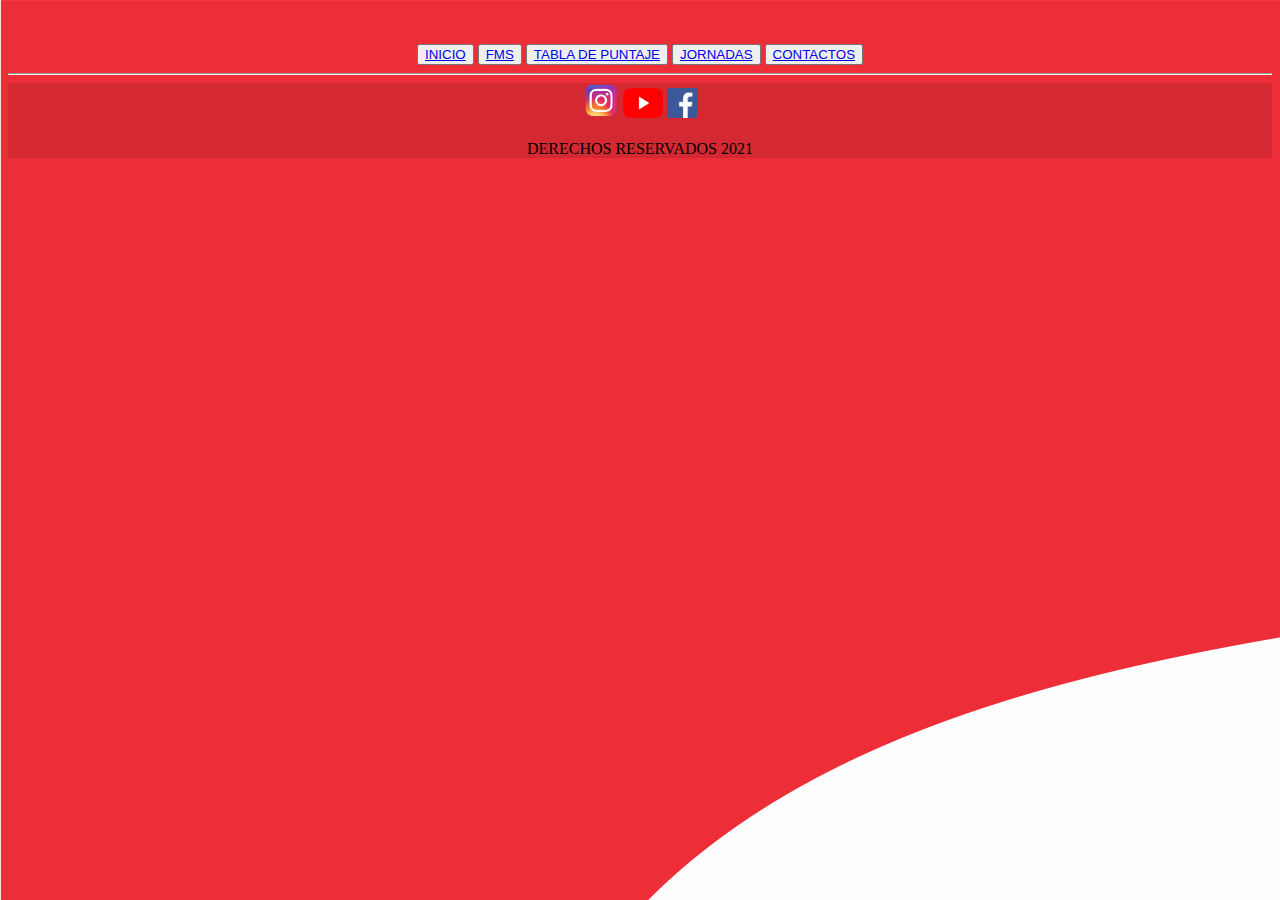
<file: CONTACTOS.html>
<body background="PAGINA UTILIDADES/FONDO DE PAGINA.png">
    <br> <br>
    <center>
    <button><a href="index.html">INICIO</a></button>
    <button><a href="FMS.html">FMS</a></button>
    <button><a href="TABLA DE PUNTAJE.html">TABLA DE PUNTAJE</a></button>
    <button><a href="JORNADAS.html">JORNADAS</a></button>
    <button><a href="CONTACTOS.html">CONTACTOS</a></button>
    </center>
    <hr>

    <!-- pie de pagina (footer) -->
    <center>
        <footer style="background-color: rgba(0, 0, 0, 0.100);">
    <a href="https://www.instagram.com/" target="_blank"><img src="PAGINA UTILIDADES/instagram.png" alt="instagram" style="width: 35px;height: 35px;"></a>
    <a href="https://www.youtube.com/channel/UCvbTYgbzLcCginSC03fhmwg" target="_blank"><img src="PAGINA UTILIDADES/youtube logo.png" alt="youtube" style="width: 40px;height: 30px;"></a>
    <a href="https://www.facebook.com/fmsperu.UR" target="_blank"><img src="PAGINA UTILIDADES/FACEBOOK COMPLETO.png" alt="facebook" style="width: 30px;height: 30px;"></a>
    <BR>
    <br>

        DERECHOS RESERVADOS 2021
    </center></footer>
</body>
</file>
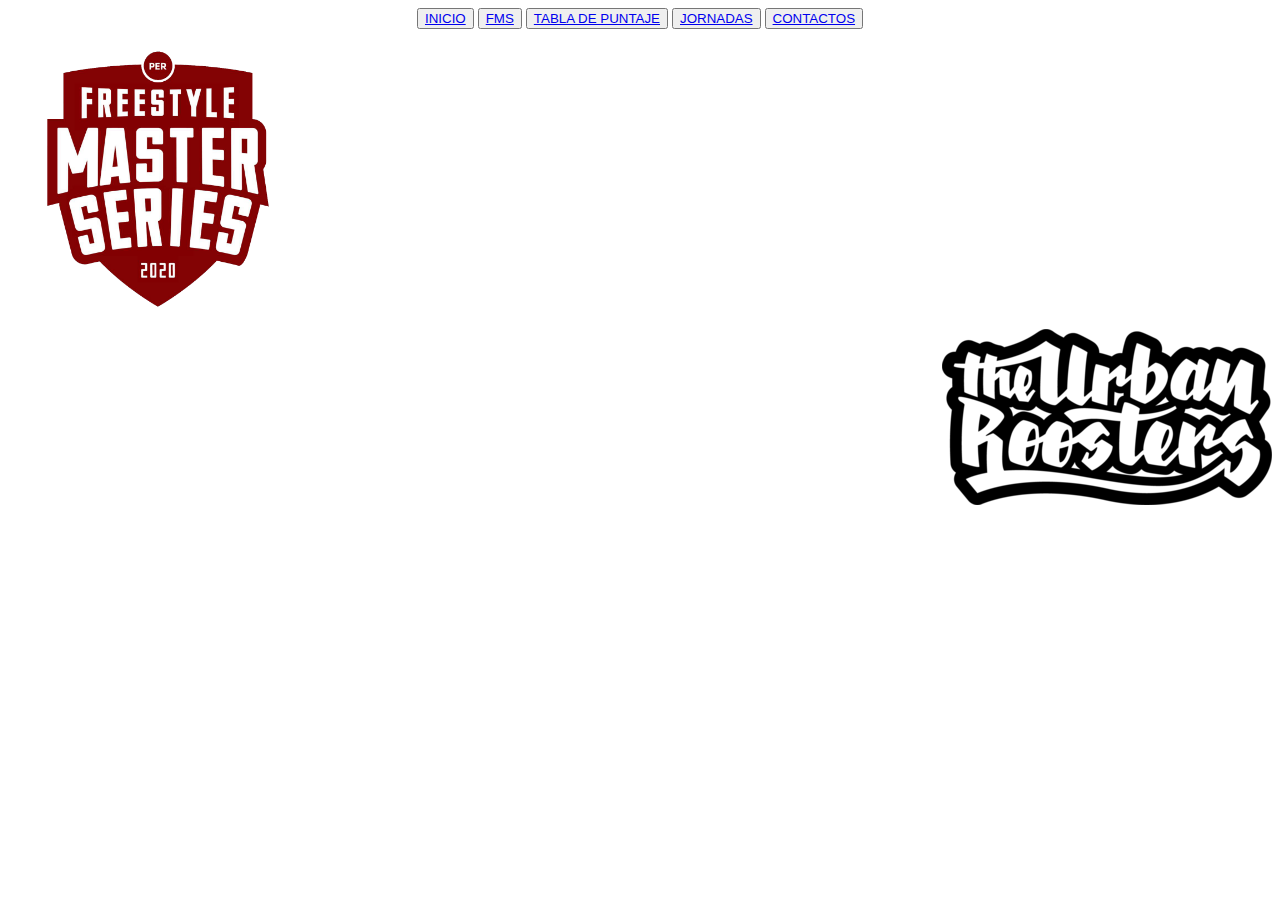
<file: inicio.html>
<body>
    <center> 
    <button><a href="INICIO">INICIO</a></button>
    <button><a href="FMS">FMS</a></button>
    <button><a href="TABLA DE PUNTAJE">TABLA DE PUNTAJE</a></button>
    <button><a href="JORNADAS">JORNADAS</a></button>
    <button><a href="CONTACTOS">CONTACTOS</a></button>
    </center>

    <div align="left"><img src="PAGINA UTILIDADES/FMS_Peru2.png" alt="LOGO FMS" style="width: 300px;height: 300px;"></div>
    <div align="right"><img src="PAGINA UTILIDADES/unnamed.png" alt="logo urbanrooster" styler="width: 300px;height: 300px"></div>
</body>
</file>
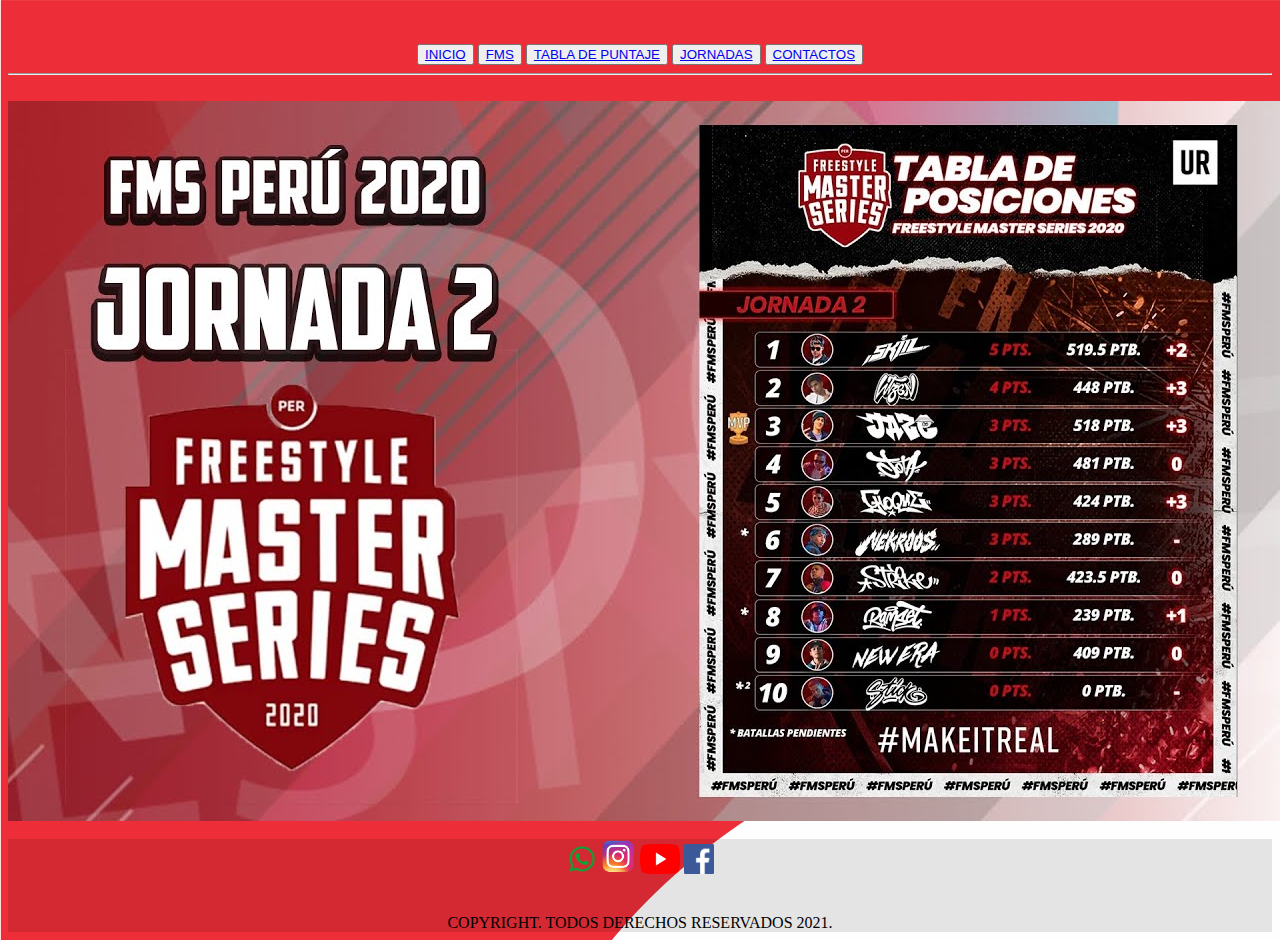
<file: TABLA DE PUNTAJE.html>
<body background="PAGINA UTILIDADES/FONDO DE PAGINA.png">
    <br> <br>
    <center>
        <header>
            <nav>
               <button><a href="INICIO.html">INICIO</a></button>
               <button><a href="FMS.html">FMS</a></button>
               <button><a href="TABLA DE PUNTAJE.html">TABLA DE PUNTAJE</a></button>
               <button><a href="JORNADAS.html">JORNADAS</a></button>
               <button><a href="#codigo01">CONTACTOS</a></button>
           </nav>
       </header>
    </center>
    <hr>
    <br>
    <center>
    <img src="PAGINA UTILIDADES/FMS tabla.jpg"
    </center>
    <BR>
        <BR>
    <!-- pie de pagina (footer) -->
    <center>
        <footer style="background-color: rgba(0, 0, 0, 0.100);" id="codigo01">
            <a href="https://wa.me/933723587" target="_blank"><img src="PAGINA UTILIDADES/whatsapp-2.png" alt="whatsapp" style="width: 30px;height: 30px;"></a>
            <a href="https://www.instagram.com/" target="_blank"><img src="PAGINA UTILIDADES/instagram.png" alt="instagram" style="width: 35px;height: 35px;"></a>
            <a href="https://www.youtube.com/channel/UCvbTYgbzLcCginSC03fhmwg" target="_blank"><img src="PAGINA UTILIDADES/youtube logo.png" alt="youtube" style="width: 40px;height: 30px;"></a>
            <a href="https://www.facebook.com/fmsperu.UR" target="_blank"><img src="PAGINA UTILIDADES/FACEBOOK COMPLETO.png" alt="facebook" style="width: 30px;height: 30px;"></a>
    <BR>
    <br>
    <br>
            COPYRIGHT. TODOS DERECHOS RESERVADOS 2021.
        </footer>
    </center>
</body>
</file>
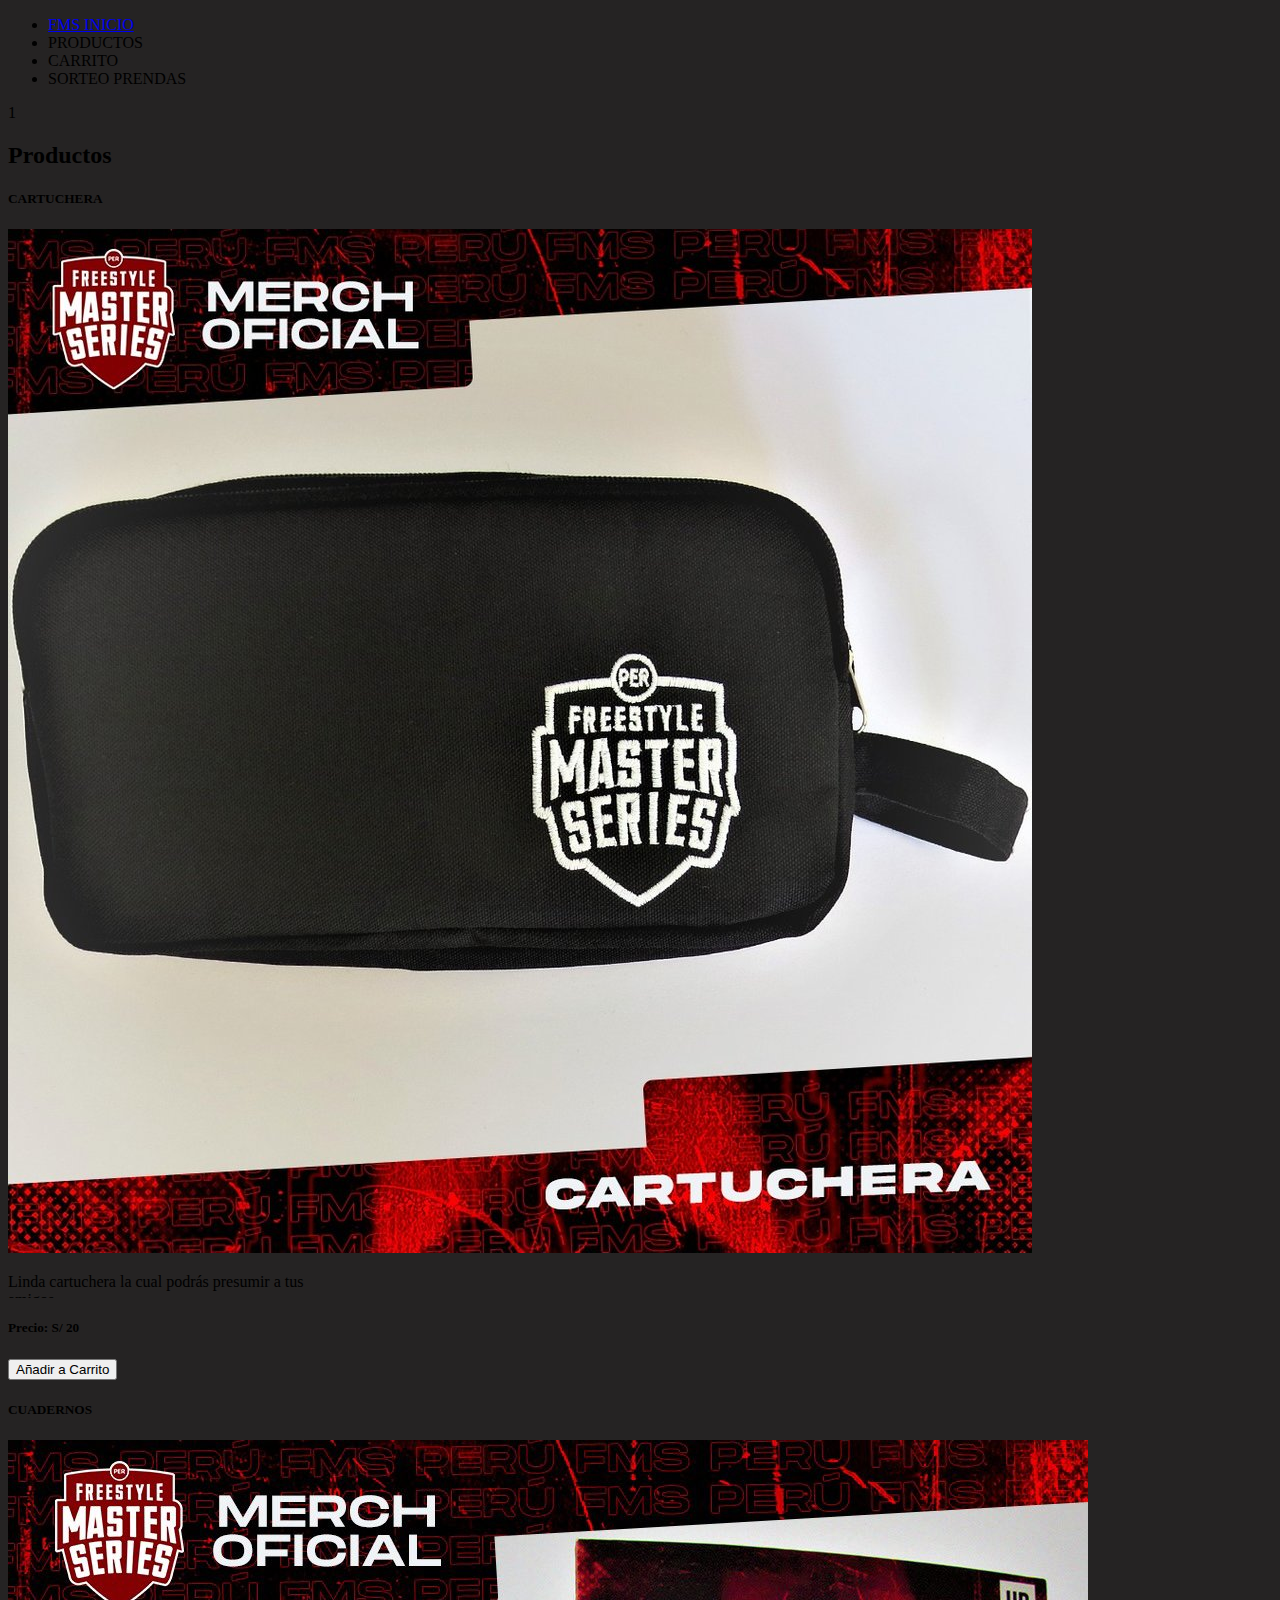
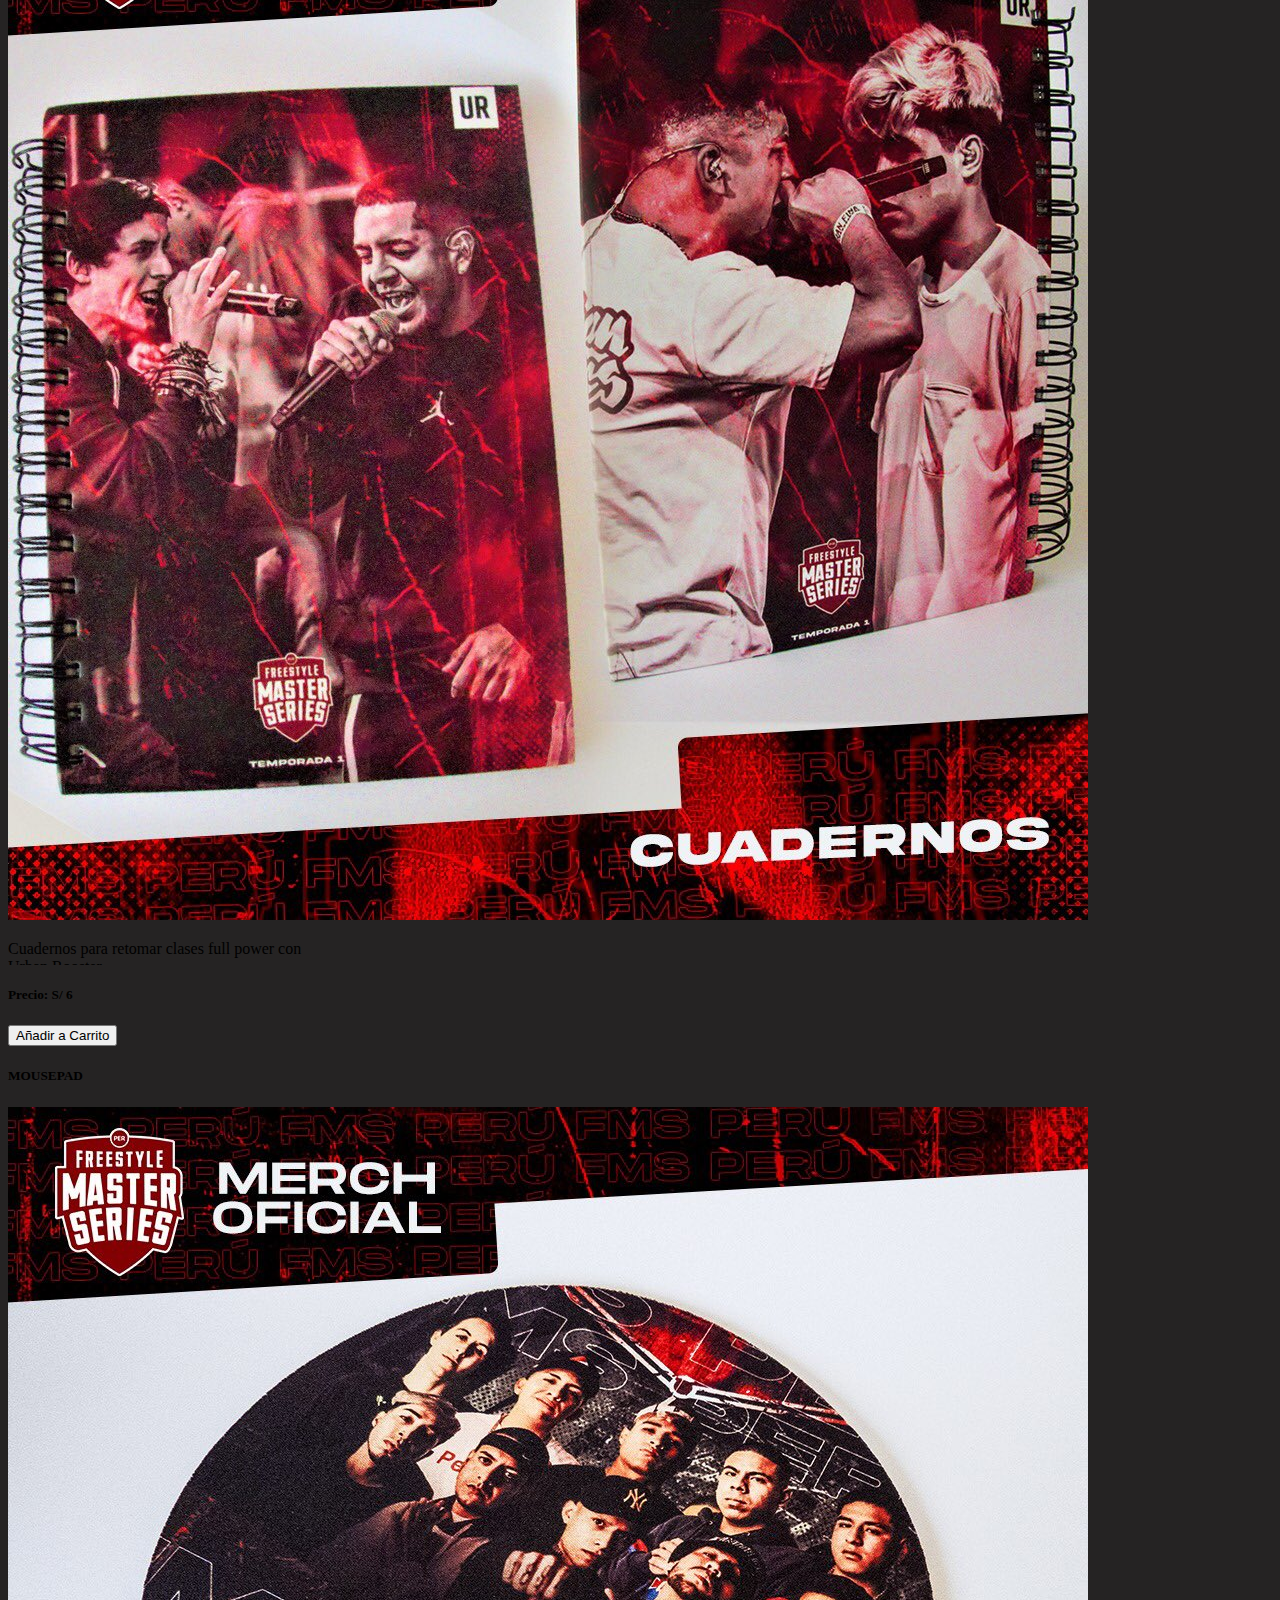
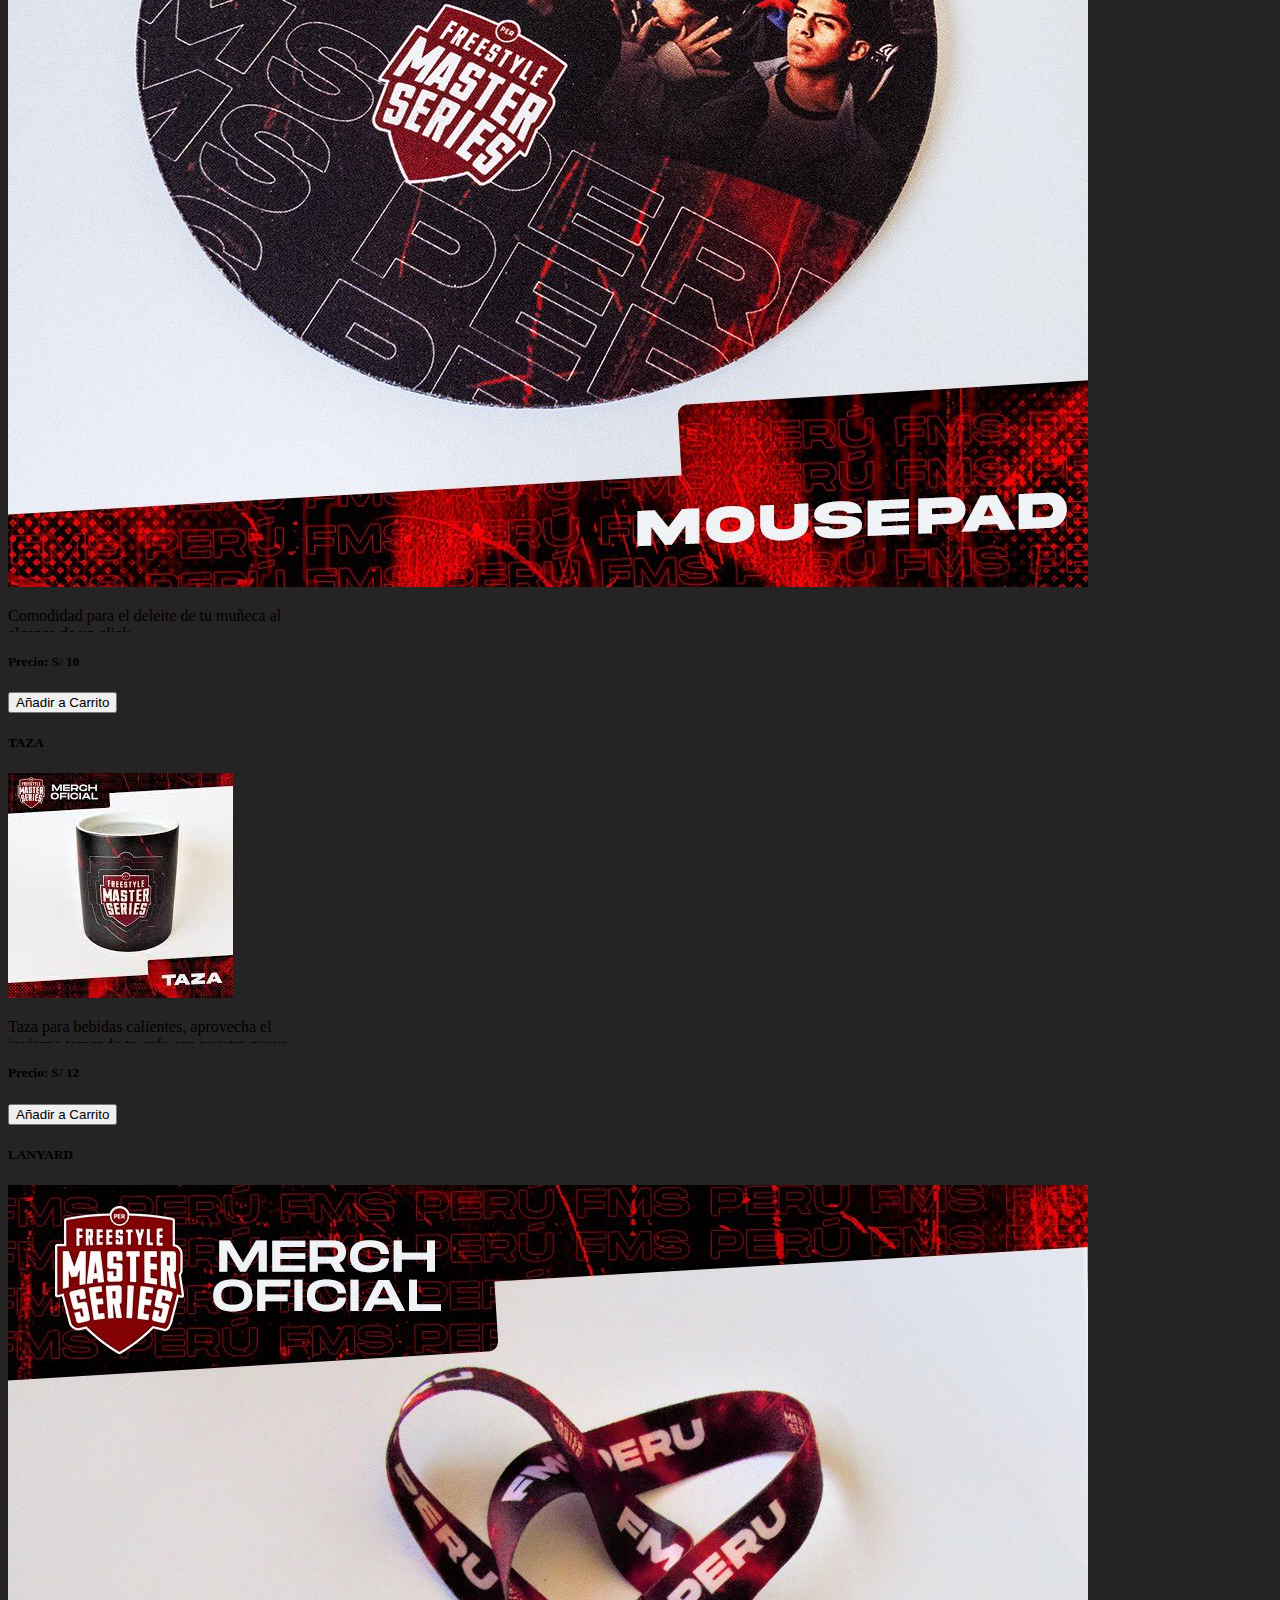
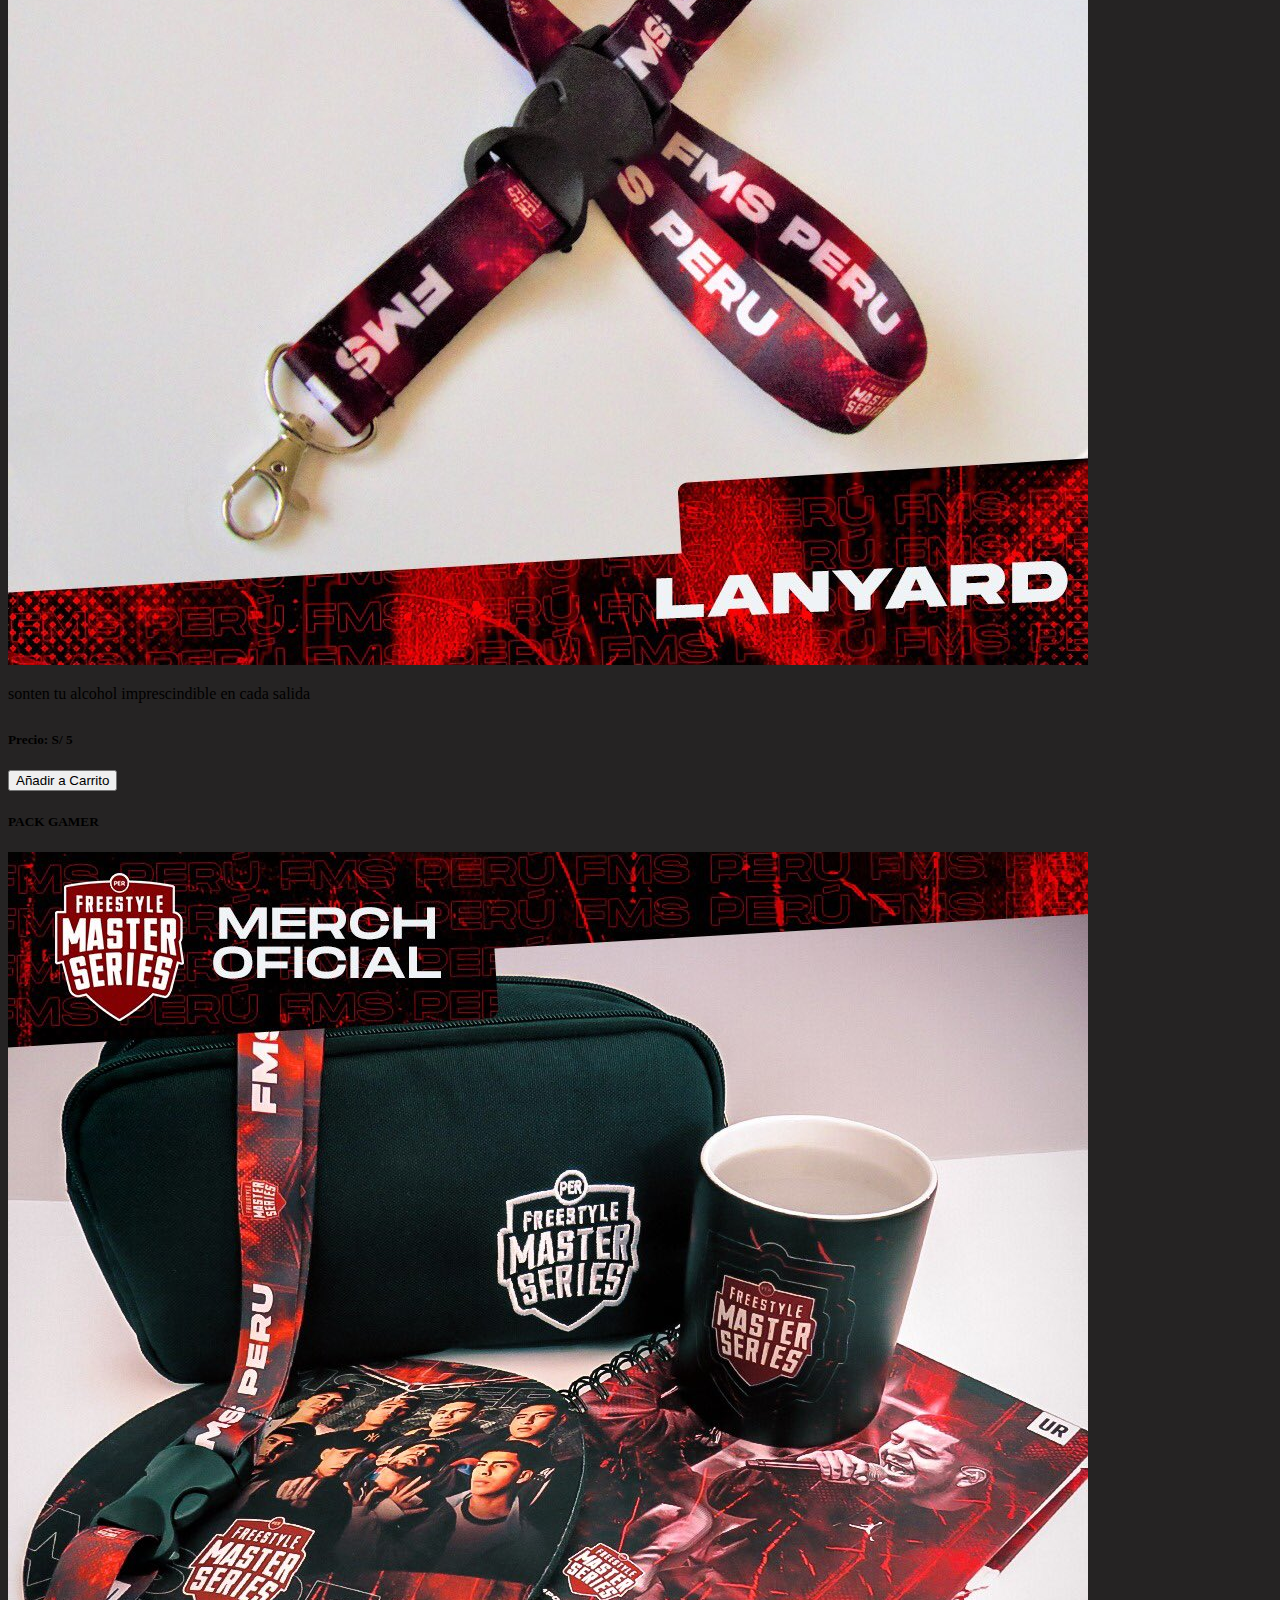
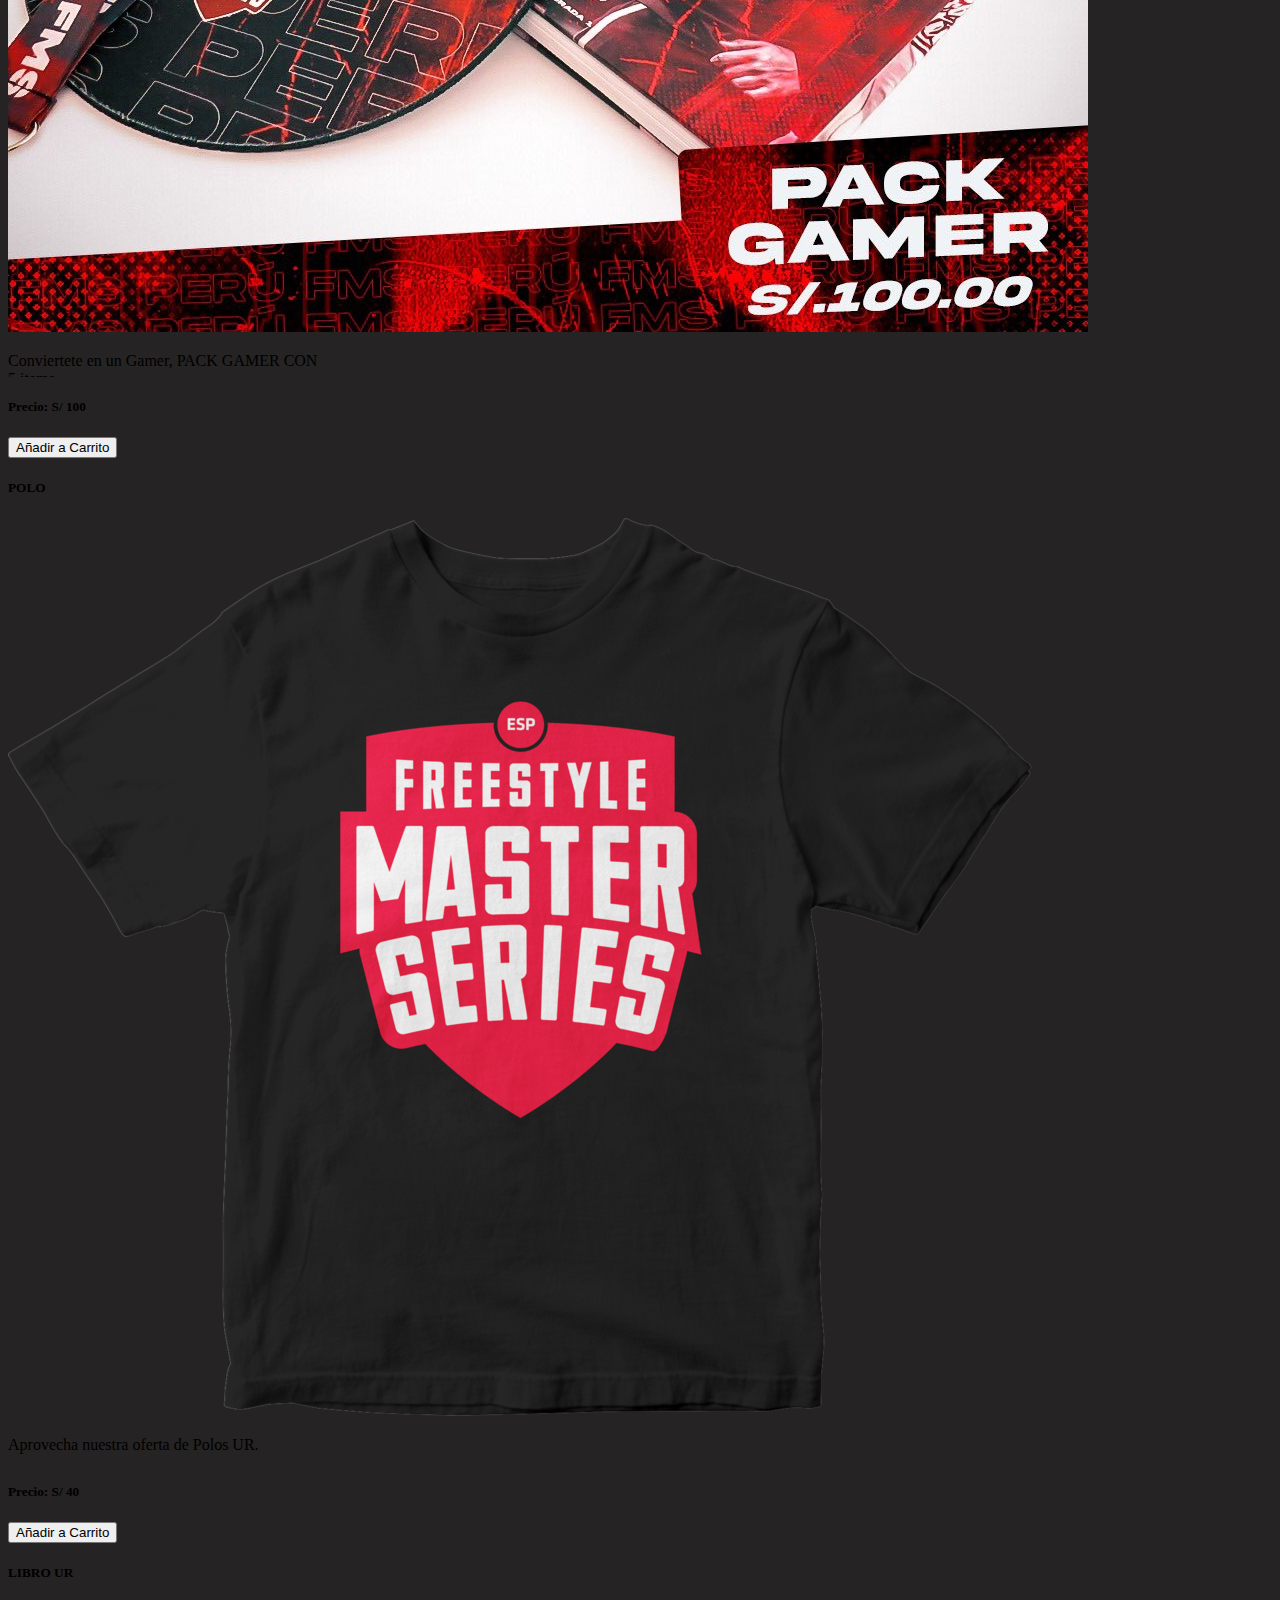
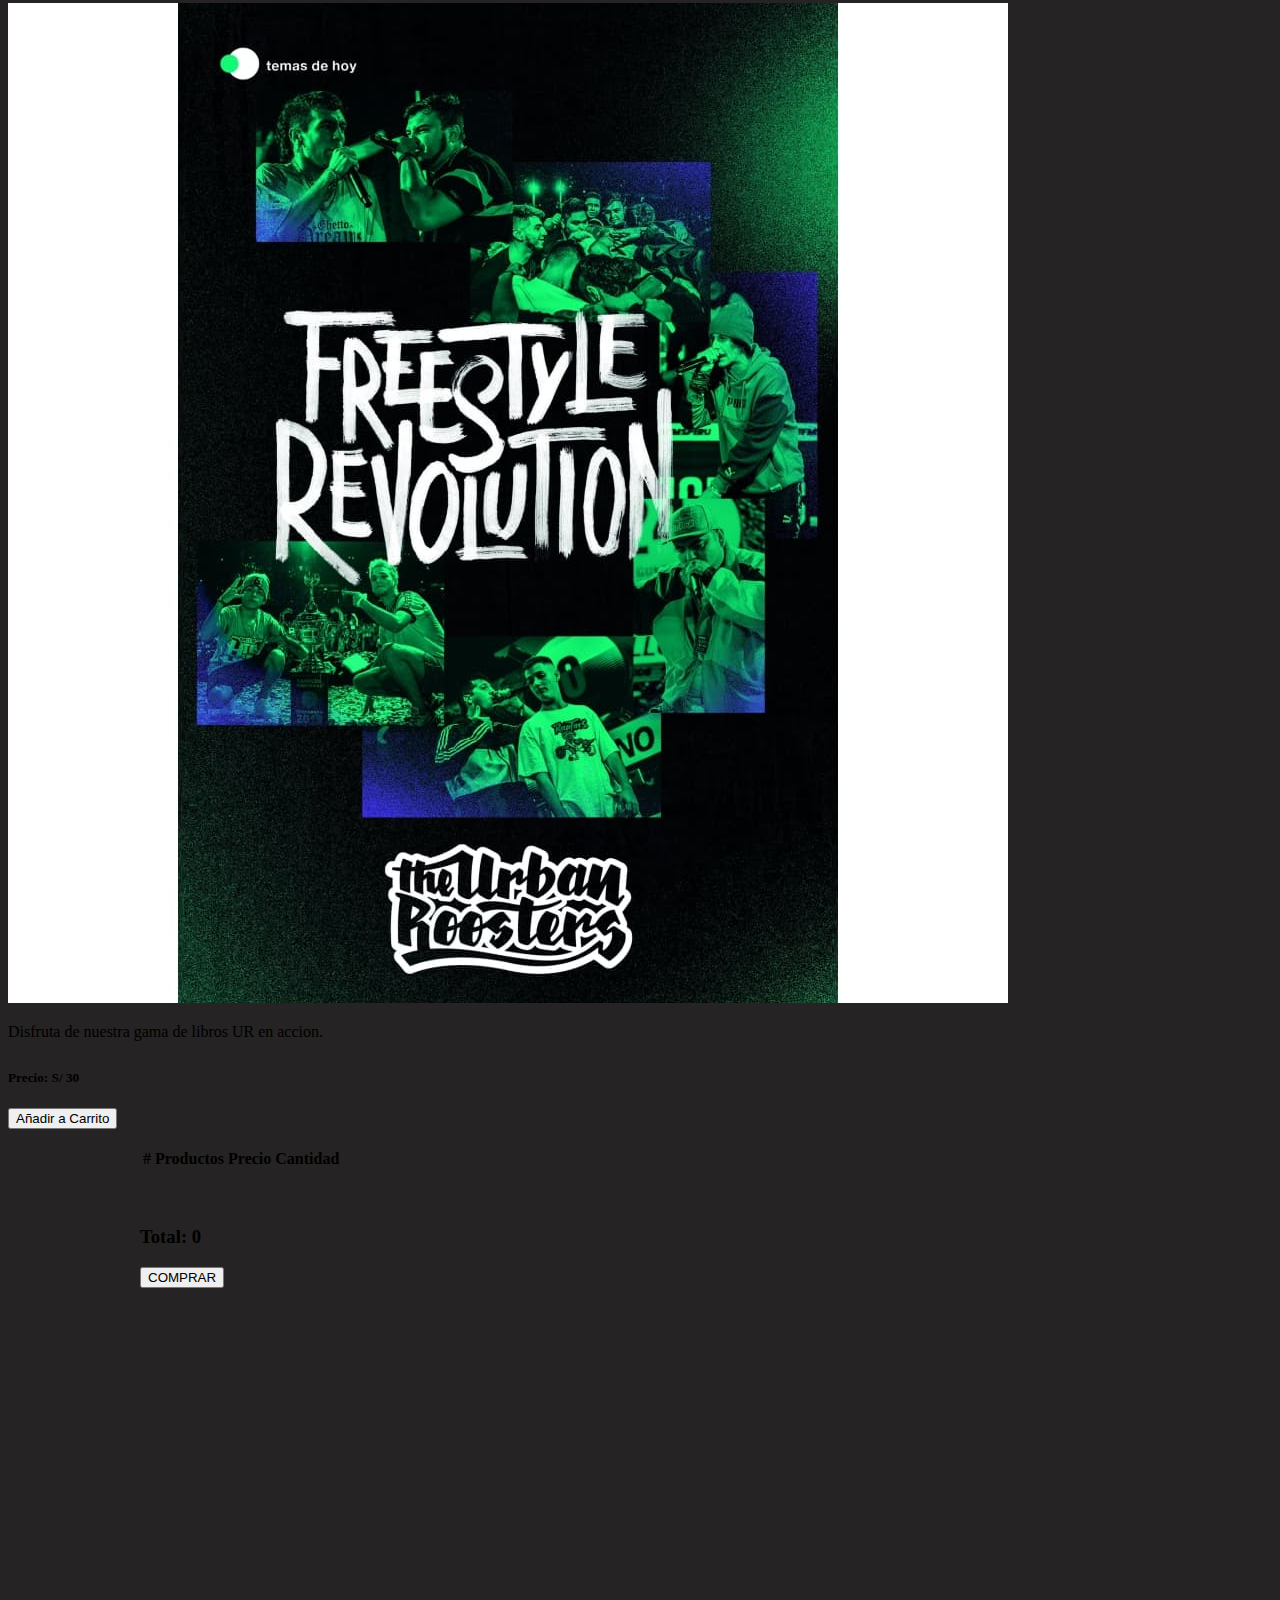
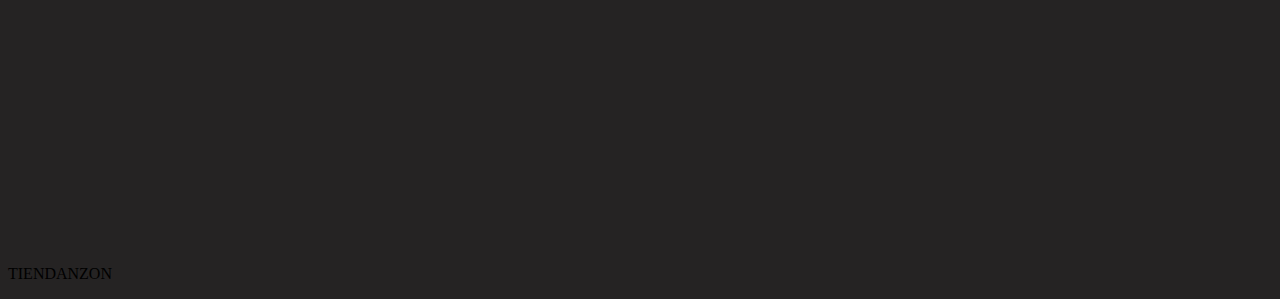
<file: tienda.html>
<!DOCTYPE html>
<html lang="en">
  <head>
    <meta charset="UTF-8" />
    <meta http-equiv="X-UA-Compatible" content="IE=edge" />
    <meta name="viewport" content="width=device-width, initial-scale=1.0" />
    <meta name="theme-color" content="#bla"  />
    <title>TIENDANZON</title>
    

    <!-- CSS only -->
    <link
      href="https://cdn.jsdelivr.net/npm/bootstrap@5.0.0-beta2/dist/css/bootstrap.min.css"
      rel="stylesheet"
      integrity="sha384-BmbxuPwQa2lc/FVzBcNJ7UAyJxM6wuqIj61tLrc4wSX0szH/Ev+nYRRuWlolflfl"
      crossorigin="anonymous"
    />

    <link rel="stylesheet" href="tienda estilos.css"/>
  </head>
  <body>
    <header class="container-fluid bg-dark position-sticky top-0">
      <ul
        class="nav nav-pills mb-3 py-3 container"
        id="pills-tab"
        role="tablist"
      >
        <!-- <li class="nav-item text-primary" role="presentation">
          <a
            class="nav-link "
            id="pills-home-tab"
            data-bs-toggle="pill"
            data-bs-target="#pills-home"
            type="button"
            role="tab"
            aria-controls="pills-home"
            aria-selected="true"
            href="index.html"
            >INI TIENDA</a
          > -->
          <li class="nav-item text-primary" role="presentation">
            <a
              class="nav-link "
              id="pills-home-tab"
              data-bs-toggle="pill"
              data-bs-target="#pills-home"
              type="button"
              role="tab"
              aria-controls="pills-home"
              aria-selected="true"
            
              href="index.html"
              >FMS INICIO</a
            >
        </li>
        <li class="nav-item" role="presentation">
          <a
            class="nav-link active"
            id="pills-profile-tab"
            data-bs-toggle="pill"
            data-bs-target="#pills-profile"
            type="button"
            role="tab"
            aria-controls="pills-profile"
            aria-selected="false"
            >PRODUCTOS</a
          >
        </li>
        <li class="nav-item" role="presentation">
          <a
            class="nav-link"
            id="pills-contact-tab"
            data-bs-toggle="pill"
            data-bs-target="#pills-contact"
            type="button"
            role="tab"
            aria-controls="pills-contact"
            aria-selected="false"
            >CARRITO</a
          >
        </li>
        <li class="nav-item" role="presentation">
          <a
            class="nav-link"
            id="pills-contact-tab"
            data-bs-toggle="pill"
            data-bs-target="#pills-contact"
            type="button"
            role="tab"
            aria-controls="pills-contact"
            aria-selected="false"
            >SORTEO PRENDAS</a
          >
        </li>
      </ul>
    </header>

    <div class="alert container position-sticky top-0 alert-primary hide" role="alert">
    Producto Añadido al carrito de compras!
    </div>
    <div class="alert container position-sticky top-0 alert-danger remove" role="alert">
      Producto removido del carrito de compras!
    </div>

    <div class="tab-content" id="pills-tabContent">
      <div
        class="tab-pane fade "
        id="pills-home"
        role="tabpanel"
        aria-labelledby="pills-home-tab"
      >
        1
      </div>
      <div
        class="tab-pane fade show active container"
        id="pills-profile"
        role="tabpanel"
        aria-labelledby="pills-profile-tab"
      >
        <h2 class="h4 m-4 text-primary">Productos</h2>

        <div class="row row-cols-sm-1 row-cols-md-2 row-cols-lg-3 row-cols-xl-4">

          <div class="col d-flex justify-content-center mb-4">
            <div class="card shadow mb-1 bg-dark rounded" style="width: 20rem;">
              <h5 class="card-title pt-2 text-center text-primary">CARTUCHERA</h5>
              <img src="PAGINA UTILIDADES/cartuchera 05.jpg" class="card-img-top" alt="...">
              <div class="card-body">
                <p class="card-text text-white-50 description">Linda cartuchera la cual podrás presumir a tus amigos.</p>
                <h5 class="text-primary">Precio: <span class="precio">S/ 20</span></h5>
                <div class="d-grid gap-2">
                <button  class="btn btn-primary button">Añadir a Carrito</button>
              </div>
              </div>
            </div>
          </div>
          <div class="col d-flex justify-content-center mb-4">
            <div class="card shadow mb-1 bg-dark rounded" style="width: 20rem;">
              <h5 class="card-title pt-2 text-center text-primary">CUADERNOS</h5>
              <img src="PAGINA UTILIDADES/cuadernos urban rooster.jpg" class="card-img-top" alt="...">
              <div class="card-body">
                <p class="card-text text-white-50 description">Cuadernos para retomar clases full power con Urban Rooster</p>
                <h5 class="text-primary">Precio: <span class="precio">S/ 6</span></h5>
                <div class="d-grid gap-2">
                <button  class="btn btn-primary button">Añadir a Carrito</button>
              </div>
              </div>
            </div>
          </div>
          <div class="col d-flex justify-content-center mb-4">
            <div class="card shadow mb-1 bg-dark rounded" style="width: 20rem;">
              <h5 class="card-title pt-2 text-center text-primary">MOUSEPAD</h5>
              <img src="PAGINA UTILIDADES/MOUSEPAD.jpg" class="card-img-top" alt="...">
              <div class="card-body">
                <p class="card-text text-white-50 description">Comodidad para el deleite de tu muñeca al alcance de un click.</p>
                <h5 class="text-primary">Precio: <span class="precio">S/ 10</span></h5>
                <div class="d-grid gap-2">
                <button  class="btn btn-primary button">Añadir a Carrito</button>
              </div>
              </div>
            </div>
          </div>
          <div class="col d-flex justify-content-center mb-4">
            <div class="card shadow mb-1 bg-dark rounded" style="width: 20rem;">
              <h5 class="card-title pt-2 text-center text-primary">TAZA</h5>
              <img src="PAGINA UTILIDADES/TAZA.jpg" class="card-img-top" alt="...">
              <div class="card-body">
                <p class="card-text text-white-50 description">Taza para bebidas calientes, aprovecha el invierno tomando tu cafe con nuestra nueva coleccion de tazas.</p>
                <h5 class="text-primary">Precio: <span class="precio">S/ 12</span></h5>
                <div class="d-grid gap-2">
                <button  class="btn btn-primary button">Añadir a Carrito</button>
              </div>
              </div>
            </div>
          </div>
          <div class="col d-flex justify-content-center mb-4">
            <div class="card shadow mb-1 bg-dark rounded" style="width: 20rem;">
              <h5 class="card-title pt-2 text-center text-primary">LANYARD</h5>
              <img src="PAGINA UTILIDADES/LANYARD.jpg" class="card-img-top" alt="...">
              <div class="card-body">
                <p class="card-text text-white-50 description">sonten tu alcohol imprescindible en cada salida</p>
                <h5 class="text-primary">Precio: <span class="precio">S/ 5</span></h5>
                <div class="d-grid gap-2">
                <button  class="btn btn-primary button">Añadir a Carrito</button>
              </div>
              </div>
            </div>
          </div>
          <div class="col d-flex justify-content-center mb-4">
            <div class="card shadow mb-1 bg-dark rounded" style="width: 20rem;">
              <h5 class="card-title pt-2 text-center text-primary">PACK GAMER</h5>
              <img src="PAGINA UTILIDADES/PACKGAMER.jpg" class="card-img-top" alt="...">
              <div class="card-body">
                <p class="card-text text-white-50 description">Conviertete en un Gamer, PACK GAMER CON 5 items.</p>
                <h5 class="text-primary">Precio: <span class="precio">S/ 100</span></h5>
                <div class="d-grid gap-2">
                <button  class="btn btn-primary button">Añadir a Carrito</button>
              </div>
              </div>
            </div>
          </div>
          <div class="col d-flex justify-content-center mb-4">
            <div class="card shadow mb-1 bg-dark rounded" style="width: 20rem;">
              <h5 class="card-title pt-2 text-center text-primary">POLO</h5>
              <img src="PAGINA UTILIDADES/camiseta urban rooster.png" class="card-img-top" alt="...">
              <div class="card-body">
                <p class="card-text text-white-50 description">Aprovecha nuestra oferta de Polos UR.</p>
                <h5 class="text-primary">Precio: <span class="precio">S/ 40</span></h5>
                <div class="d-grid gap-2">
                <button  class="btn btn-primary button">Añadir a Carrito</button>
              </div>
              </div>
            </div>
          </div>
          <div class="col d-flex justify-content-center mb-4">
            <div class="card shadow mb-1 bg-dark rounded" style="width: 20rem;">
              <h5 class="card-title pt-2 text-center text-primary">LIBRO UR</h5>
              <img src="PAGINA UTILIDADES/libro.jpg" class="card-img-top" alt="...">
              <div class="card-body">
                <p class="card-text text-white-50 description">Disfruta de nuestra gama de libros UR en accion.</p>
                <h5 class="text-primary">Precio: <span class="precio">S/ 30</span></h5>
                <div class="d-grid gap-2">
                <button  class="btn btn-primary button">Añadir a Carrito</button>
              </div>
              </div>
            </div>
          </div>


        </div>

      </div>
      <div
        class="tab-pane fade carrito"
        id="pills-contact"
        role="tabpanel"
        aria-labelledby="pills-contact-tab"
      >
      <br>
      <table class="table table-dark table-hover">
        <thead>
          <tr class="text-primary">
            <th scope="col">#</th>
            <th scope="col">Productos</th>
            <th scope="col">Precio</th>
            <th scope="col">Cantidad</th>
          </tr>
        </thead>
        <tbody class="tbody">
          
        
          
        </tbody>
      </table>
      <br><br>
      <!-- avance de las 2am -->
      <div class="row mx-4">
        <div class="col">
          <h3 class="itemCartTotal text-white">Total: 0</h3>
        </div>
        <div class="col d-flex justify-content-end">
          <button class="btn btn-success">COMPRAR</button>
        </div>
      </div>
      
      </div>
    </div>

    <footer class="bg-dark p-3 mt-5">
      <p class="text-center m-0 text-muted">TIENDANZON</p>
    </footer>

    <script
      src="https://code.jquery.com/jquery-3.5.1.js"
      integrity="sha256-QWo7LDvxbWT2tbbQ97B53yJnYU3WhH/C8ycbRAkjPDc="
      crossorigin="anonymous"
    ></script>
    <!-- JavaScript Bundle with Popper -->
    <script
      src="https://cdn.jsdelivr.net/npm/bootstrap@5.0.0-beta2/dist/js/bootstrap.bundle.min.js"
      integrity="sha384-b5kHyXgcpbZJO/tY9Ul7kGkf1S0CWuKcCD38l8YkeH8z8QjE0GmW1gYU5S9FOnJ0"
      crossorigin="anonymous"
    ></script>
    <script src="tienda.js"></script>
  </body>
</html>
</file>
<file: tienda estilos.css>
body{
    background-color: #110f0fea;
  }
  header, .alert{
    z-index: 100;
  }
  .description{
    height: 25px;
    overflow: hidden;
    transition: height .3s ease-in .3s;
  }
  .description:hover{
    height: 80px;
  }
  .carrito{
    min-height: 80vh;
    max-width: 1000px;
    margin: 0 auto;
    width: 100%;
  }
  .table__productos{
    display: flex;
  }
  .table__productos > img{
    width: 9rem;
    object-fit: contain;
    border-radius: 6px;
    margin-right: 20px;
  }
  .table__cantidad > input{
    width: 40px;
    border: none;
    outline: 0;
    font-size: 16px;
    font-weight: 700;
    margin-right: 30px;
    margin-bottom: 20px;
  }
  .hide, .remove{
    display: none;
  }
  /* agregar más css */
</file>
